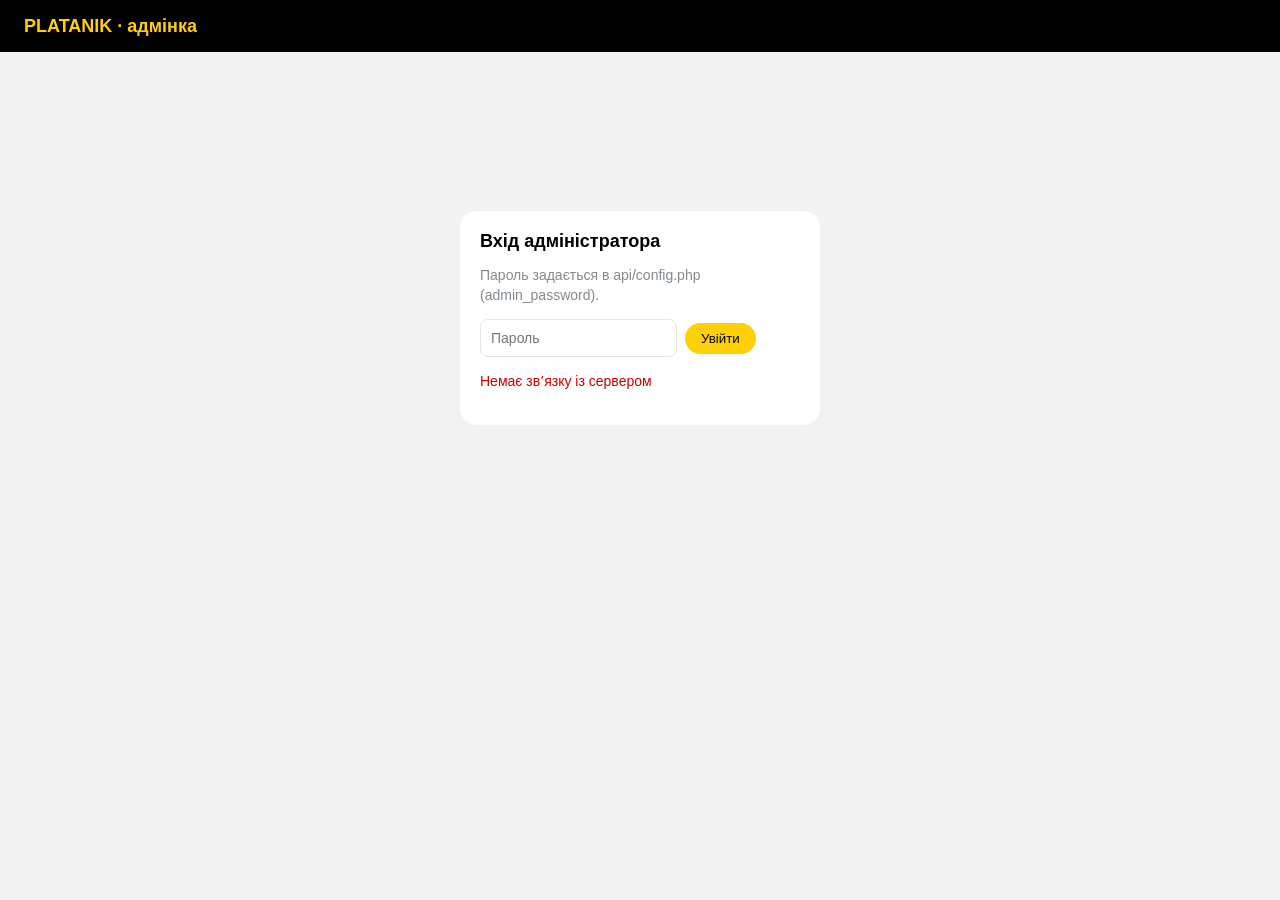
<file: admin.html>
<!doctype html>
<html lang="uk"><head><meta charset="utf-8"><meta name="viewport" content="width=device-width,initial-scale=1"><meta name="robots" content="noindex,nofollow">
<title>PLATANIK — адмінка</title>
<style>
:root{--bg:#f2f2f2;--s:#fff;--ink:#000;--mut:#828a8d;--line:#e5e5e5;--y:#ffd004}
*{box-sizing:border-box}body{margin:0;background:var(--bg);color:var(--ink);font:500 14px/20px Inter,"Segoe UI",Arial,sans-serif}
header{background:#000;color:#fff;padding:16px 24px;display:flex;gap:24px;align-items:center;flex-wrap:wrap}header b{font-size:18px;color:var(--y)}
nav{display:flex;gap:4px;flex-wrap:wrap}nav button{background:none;border:0;color:#fff;padding:8px 14px;border-radius:100px;font:inherit;cursor:pointer}nav button[aria-pressed=true]{background:var(--y);color:#000}
main{padding:24px;max-width:1500px;margin:auto}.card{background:var(--s);border-radius:16px;padding:20px;margin-bottom:16px;overflow:auto}
table{border-collapse:collapse;width:100%;min-width:760px}th,td{text-align:left;padding:8px 10px;border-bottom:1px solid var(--line);vertical-align:top}th{color:var(--mut);font-weight:500;font-size:12px}
input,select,textarea{font:inherit;padding:8px 10px;border:1px solid var(--line);border-radius:8px;background:#fff}input[type=number]{width:80px}
.btn{background:var(--y);border:0;border-radius:100px;padding:8px 16px;font:600 14px/20px inherit;cursor:pointer}.btn.g{background:#eee}
.tag{display:inline-block;padding:2px 8px;border-radius:100px;font-size:12px;background:#eee}.tag.w{background:#fff3bf}.tag.ok{background:#e6f9ec;color:#00863a}.tag.b{background:#fae6e6;color:#c00}
.mut{color:var(--mut)}small{color:var(--mut)}pre{white-space:pre-wrap;margin:0;font:inherit}#login{max-width:360px;margin:15vh auto}h2{margin:0 0 12px;font-size:18px}.row{display:flex;gap:8px;align-items:center;flex-wrap:wrap}
</style></head><body>
<header><b>PLATANIK · адмінка</b><nav id="nav" hidden></nav><span style="margin-left:auto" id="who"></span></header>
<main id="app"></main>
<script>
const API = 'api/api.php', $ = s => document.querySelector(s);
const esc = s => String(s ?? '').replace(/[&<>"']/g, c => ({ '&': '&amp;', '<': '&lt;', '>': '&gt;', '"': '&quot;', "'": '&#39;' }[c]));
async function req(a, body) { const r = await fetch(API + '?a=' + a, body === undefined ? { credentials: 'same-origin' } : { method: 'POST', credentials: 'same-origin', headers: { 'Content-Type': 'application/json', 'X-Requested-With': 'platanik' }, body: JSON.stringify(body) }); const j = await r.json().catch(() => null); if (!j || !j.ok) throw new Error((j && (j.message || j.error)) || 'Немає звʼязку із сервером'); return j; }
const ROLES = { retail: 'Роздріб', opt_pending: 'Опт — чекає підтвердження', opt: 'Опт — підтверджено', blocked: 'Заблоковано' };
const STAT = { new: 'Нове', confirmed: 'Підтверджено', shipped: 'Відправлено', done: 'Виконано', canceled: 'Скасовано' };
const TYPES = { fiz: 'Фіз. особа', fop: 'ФОП', ur: 'Юр. особа' }, KIND = { oneclick: 'Купити в один клік', notify: 'Повідомити про надходження', callback: 'Передзвонити', question: 'Питання' };
const dt = s => { try { return new Date(s).toLocaleString('uk-UA', { dateStyle: 'short', timeStyle: 'short' }); } catch (e) { return s; } };
let D = null, tab = 'users';
function loginView(msg) {
  $('#nav').hidden = true; $('#who').textContent = '';
  $('#app').innerHTML = `<form class="card" id="login"><h2>Вхід адміністратора</h2><p class="mut">Пароль задається в api/config.php (admin_password).</p><div class="row"><input type="password" id="pw" placeholder="Пароль" autocomplete="current-password" required><button class="btn">Увійти</button></div><p id="err" style="color:#c00">${esc(msg || '')}</p></form>`;
  $('#login').addEventListener('submit', async e => { e.preventDefault(); try { await req('admin.login', { password: $('#pw').value }); load(); } catch (er) { $('#err').textContent = er.message; } });
}
async function load() { try { D = await req('admin.data'); } catch (e) { return loginView(/адміністратора/.test(e.message) ? '' : e.message); } render(); }
function render() {
  const pend = D.users.filter(u => u.role === 'opt_pending').length, newO = D.orders.filter(o => o.status === 'new').length, openL = D.leads.filter(l => !+l.done).length, newR = D.reviews.filter(r => r.status !== 'ok').length;
  const tabs = [['users', `Клієнти${pend ? ' · ' + pend : ''}`], ['orders', `Замовлення${newO ? ' · ' + newO : ''}`], ['leads', `Заявки${openL ? ' · ' + openL : ''}`], ['reviews', `Відгуки${newR ? ' · ' + newR : ''}`], ['prices', 'Оптовий прайс']];
  $('#nav').hidden = false; $('#nav').innerHTML = tabs.map(([k, l]) => `<button data-tab="${k}" aria-pressed="${k === tab}">${esc(l)}</button>`).join('') + '<button data-out>Вийти</button>';
  $('#who').textContent = `Товарів у каталозі: ${D.catalogItems}`;
  const app = $('#app');
  if (tab === 'users') app.innerHTML = `<div class="card"><h2>Клієнти</h2><table><tr><th>Клієнт</th><th>Контакти</th><th>Тип</th><th>Статус</th><th>Знижка, %</th><th>Нотатка</th><th></th></tr>${D.users.map(u => `<tr data-u="${u.id}"><td><b>${esc(u.company || (u.first + ' ' + u.last))}</b><br><small>${esc(u.company ? u.first + ' ' + u.last : '')} ${u.edrpou ? '· код ' + esc(u.edrpou) : ''}</small><br><small>${dt(u.created)}</small></td><td>${esc(u.phone)}<br><small>${esc(u.email)}</small><br><small>${esc(u.addr || '')}</small></td><td>${TYPES[u.type] || ''}</td>
    <td><select data-f="role">${Object.entries(ROLES).map(([k, l]) => `<option value="${k}"${k === u.role ? ' selected' : ''}>${l}</option>`).join('')}</select></td><td><input type="number" min="0" max="60" step="0.5" data-f="discount" value="${+u.discount}"></td><td><input data-f="note" value="${esc(u.note || '')}"></td><td><button class="btn" data-save-u>Зберегти</button></td></tr>`).join('') || '<tr><td colspan="7" class="mut">Ще немає зареєстрованих клієнтів</td></tr>'}</table>
    <p class="mut">Оптову ціну бачить лише клієнт зі статусом «Опт — підтверджено». Ціна = оптовий прайс (вкладка «Оптовий прайс»), а якщо товару в прайсі немає — роздрібна мінус знижка клієнта.</p></div>`;
  if (tab === 'orders') app.innerHTML = `<div class="card"><h2>Замовлення</h2><table><tr><th>№ / дата</th><th>Клієнт</th><th>Доставка та оплата</th><th>Товари</th><th>Сума</th><th>Статус</th></tr>${D.orders.map(o => { const p = o.payload || {}, c = p.contact || {}, d = p.delivery || {}; return `<tr data-o="${o.id}"><td><b>${esc(o.no)}</b>${p.opt ? ' <span class="tag w">ОПТ</span>' : ''}<br><small>${dt(o.created)}</small></td><td>${esc((c.first || '') + ' ' + (c.last || ''))}<br>${esc(c.phone || '')}<br><small>${esc(c.company || '')} ${esc(c.email || '')}</small></td><td>${esc([d.label, d.city, d.branch, d.addr].filter(Boolean).join(', '))}${d.rname ? `<br><small>Отримувач: ${esc(d.rname)} ${esc(d.rphone || '')}${d.cod ? ', НП ' + esc(d.cod) + ' грн' : ''}</small>` : ''}<br><small>${esc(p.payLabel || '')}</small>${p.comment ? `<br><small>💬 ${esc(p.comment)}</small>` : ''}</td><td>${(p.items || []).map(l => `${esc(l.cc || '')} · ${esc(l.n)} — ${l.q} шт × ${(+l.price).toFixed(2)} <small>[${esc(l.whName || '')}]</small>`).join('<br>')}</td><td><b>${(+o.total).toFixed(2)}</b><br><small>${o.qty} шт</small></td><td><select data-ost>${Object.entries(STAT).map(([k, l]) => `<option value="${k}"${k === o.status ? ' selected' : ''}>${l}</option>`).join('')}</select></td></tr>`; }).join('') || '<tr><td colspan="6" class="mut">Замовлень ще немає</td></tr>'}</table></div>`;
  if (tab === 'leads') app.innerHTML = `<div class="card"><h2>Заявки</h2><table><tr><th>Дата</th><th>Тип</th><th>Клієнт</th><th>Товар / текст</th><th>Опрацьовано</th></tr>${D.leads.map(l => `<tr data-l="${l.id}"><td>${dt(l.created)}</td><td>${KIND[l.kind] || esc(l.kind)}</td><td>${esc(l.name)}<br><b>${esc(l.phone)}</b></td><td>${l.product_id ? 'ID товару: ' + esc(l.product_id) : ''} ${esc(l.text || '')}</td><td><input type="checkbox" data-ld ${+l.done ? 'checked' : ''}></td></tr>`).join('') || '<tr><td colspan="5" class="mut">Заявок ще немає</td></tr>'}</table></div>`;
  if (tab === 'reviews') app.innerHTML = `<div class="card"><h2>Відгуки</h2><table><tr><th>Дата</th><th>Товар</th><th>Автор</th><th>Відгук</th><th></th></tr>${D.reviews.map(r => `<tr data-r="${r.id}"><td>${dt(r.created)}</td><td>ID ${esc(r.product_id)}</td><td>${esc(r.name)}<br>${'★'.repeat(+r.stars)}</td><td>${esc(r.text)}</td><td class="row">${r.status === 'ok' ? '<span class="tag ok">опубліковано</span>' : '<button class="btn" data-rv="ok">Опублікувати</button>'}<button class="btn g" data-rv="delete">Видалити</button></td></tr>`).join('') || '<tr><td colspan="5" class="mut">Відгуків ще немає</td></tr>'}</table></div>`;
  if (tab === 'prices') app.innerHTML = `<div class="card"><h2>Оптовий прайс</h2><p>Зараз у прайсі позицій: <b>${D.optPrices}</b>. Завантажте CSV із 1С: у кожному рядку <b>артикул;ціна</b> (роздільник — крапка з комою або табуляція). Новий файл повністю замінює попередній прайс.</p>
    <div class="row"><input type="file" id="pf" accept=".csv,.txt"><button class="btn" id="pup">Завантажити</button><button class="btn g" id="pclr">Очистити прайс</button></div><p id="pres" class="mut"></p>
    <p class="mut">Файл опт-прайсу зберігається на сервері в закритій папці api/storage і ніколи не потрапляє в публічний каталог: оптову ціну сервер віддає тільки після входу підтвердженого оптового клієнта.</p></div>`;
}
document.addEventListener('click', async e => {
  const t = e.target;
  try {
    if (t.dataset.tab) { tab = t.dataset.tab; render(); }
    else if (t.hasAttribute('data-out')) { await req('admin.logout', {}); loginView(); }
    else if (t.hasAttribute('data-save-u')) { const tr = t.closest('tr'), g = f => tr.querySelector(`[data-f=${f}]`).value; await req('admin.user', { id: +tr.dataset.u, role: g('role'), discount: +g('discount'), note: g('note') }); t.textContent = 'Збережено ✓'; setTimeout(load, 600); }
    else if (t.dataset.rv) { await req('admin.review', { id: +t.closest('tr').dataset.r, status: t.dataset.rv }); load(); }
    else if (t.id === 'pclr') { if (confirm('Очистити оптовий прайс?')) { await req('admin.optprices', { prices: {} }); load(); } }
    else if (t.id === 'pup') { const f = $('#pf').files[0]; if (!f) return; const txt = await f.text(); const by = {}; txt.split(/\r?\n/).forEach(l => { const m = l.split(/[;\t]/); if (m.length >= 2) { const p = parseFloat(String(m[m.length - 1]).replace(/\s/g, '').replace(',', '.')); if (m[0].trim() && p > 0) by[m[0].trim()] = p; } }); const j = await req('admin.optprices', { byCode: by }); $('#pres').textContent = `Рядків у файлі: ${Object.keys(by).length}. Знайдено в каталозі та збережено: ${j.count}.`; D.optPrices = j.count; }
  } catch (er) { alert(er.message); }
});
document.addEventListener('change', async e => {
  const t = e.target;
  try {
    if (t.hasAttribute('data-ost')) await req('admin.order', { id: +t.closest('tr').dataset.o, status: t.value });
    if (t.hasAttribute('data-ld')) await req('admin.lead', { id: +t.closest('tr').dataset.l, done: t.checked });
  } catch (er) { alert(er.message); }
});
load();
</script></body></html>
</file>
